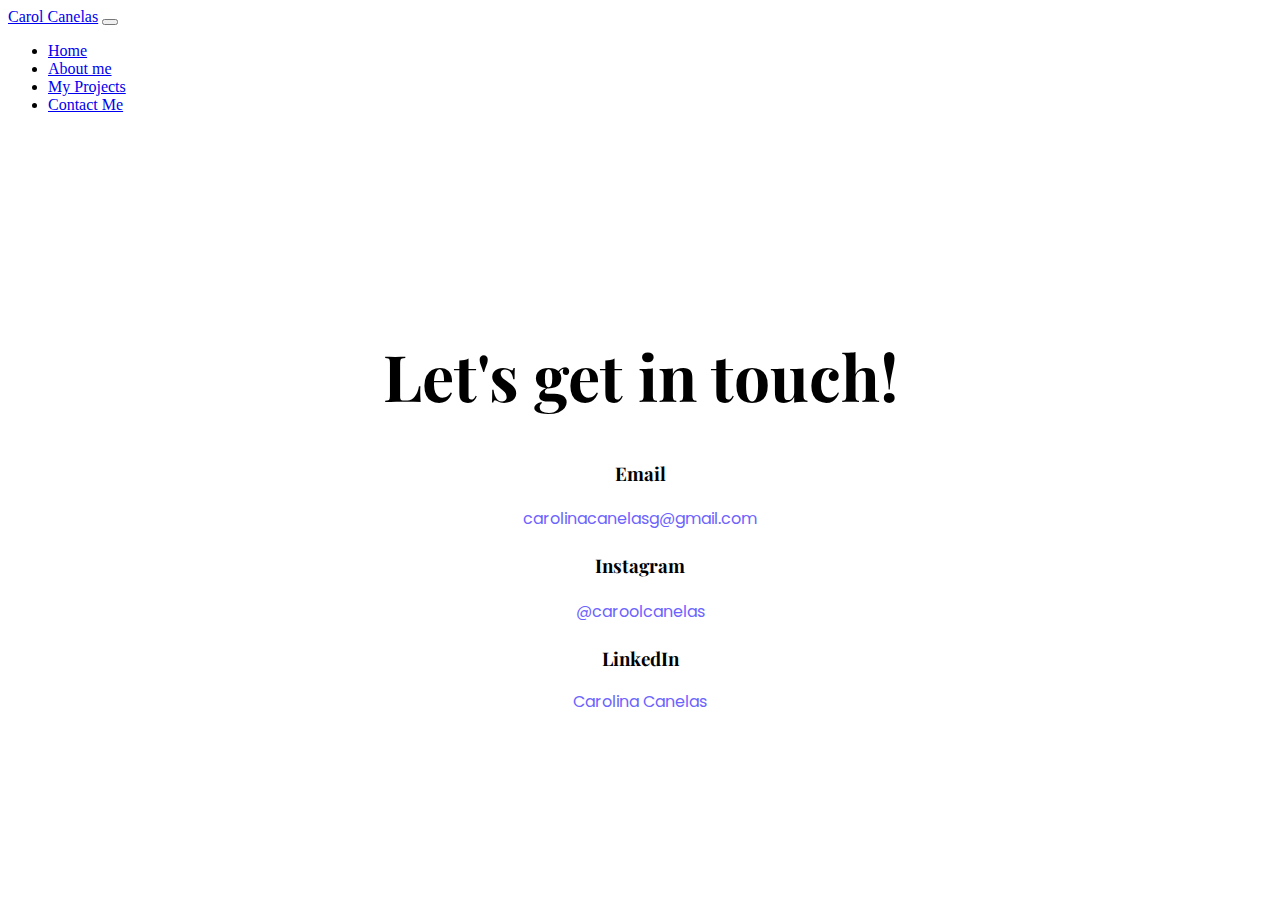
<file: contact.html>
<!DOCTYPE html>
<html lang="en">
  <head>
    <meta charset="UTF-8" />
    <meta http-equiv="X-UA-Compatible" content="IE=edge" />
    <meta name="viewport" content="width=device-width, initial-scale=1.0" />
    <link
      href="https://cdn.jsdelivr.net/npm/bootstrap@5.1.3/dist/css/bootstrap.min.css"
      rel="stylesheet"
      integrity="sha384-1BmE4kWBq78iYhFldvKuhfTAU6auU8tT94WrHftjDbrCEXSU1oBoqyl2QvZ6jIW3"
      crossorigin="anonymous"
    />
    <script
      src="https://cdn.jsdelivr.net/npm/bootstrap@5.1.3/dist/js/bootstrap.bundle.min.js"
      integrity="sha384-ka7Sk0Gln4gmtz2MlQnikT1wXgYsOg+OMhuP+IlRH9sENBO0LRn5q+8nbTov4+1p"
      crossorigin="anonymous"
    ></script>
    <link rel="preconnect" href="https://fonts.googleapis.com" />
    <link rel="preconnect" href="https://fonts.gstatic.com" crossorigin />
    <link
      href="https://fonts.googleapis.com/css2?family=Josefin+Sans&family=Playfair+Display:wght@700&family=Poppins:wght@500;700&family=Quicksand:wght@500&family=Roboto+Mono:wght@200;300&display=swap"
      rel="stylesheet"
    />
    <link rel="stylesheet" href="style.css" />
    <title>Contact Me - Carolina Canelas - Frontend Student</title>
  </head>
  <header>
    <nav class="navbar navbar-expand-lg navbar-light bg-light fixed-top">
      <div class="container-fluid">
        <a class="navbar-brand" href="index.html" title="Homepage"
          >Carol Canelas</a
        >
        <button
          class="navbar-toggler"
          type="button"
          data-bs-toggle="collapse"
          data-bs-target="#navbarNav"
          aria-controls="navbarNav"
          aria-expanded="false"
          aria-label="Toggle navigation"
        >
          <span class="navbar-toggler-icon"></span>
        </button>
        <div class="collapse navbar-collapse" id="navbarNav">
          <ul class="navbar-nav">
            <li class="nav-item">
              <a
                class="nav-link active"
                aria-current="page"
                href="index.html"
                title="Homepage"
                >Home</a
              >
            </li>
            <li class="nav-item">
              <a class="nav-link" href="about.html" title="About me"
                >About me</a
              >
            </li>
            <li class="nav-item">
              <a class="nav-link" href="projects.html" title="My projects"
                >My Projects</a
              >
            </li>
            <li class="nav-item">
              <a class="nav-link" href="contact.html" title="Contact me"
                >Contact Me</a
              >
            </li>
          </ul>
        </div>
      </div>
    </nav>
  </header>
  <body>
    <div class="container content">
      <div class="contact-content">
        <h1 class="mb-5 text-center">Let's get in touch!</h1>
        <h3>Email</h3>
        <p>
          <a href="mailto:carolinacanelasg@gmail.com"
            >carolinacanelasg@gmail.com</a
          >
        </p>
        <h3>Instagram</h3>
        <p>
          <a href="https://www.instagram.com/caroolcanelas/" target="_blank"
            >@caroolcanelas</a
          >
        </p>
        <h3>LinkedIn</h3>
        <a href="https://www.linkedin.com/in/carolina-canelas/" target="_blank"
          >Carolina Canelas</a
        >
      </div>
    </div>
  </body>
</html>
</file>
<file: style.css>
:root {
  --branding-color: #6c63ff;
  --secondary-color: #f9f7fe;
  --heading-font-family: "Playfair Display", serif;
  --default-font-family: "Poppins", sans-serif;
}

h1,
h2,
h3,
h4,
h5,
h6 {
  color: black;
  font-family: var(--heading-font-family);
  font-weight: bold;
}

h1 {
  font-size: 96px;
}

p {
  font-family: var(--default-font-family);
  font-weight: normal;
  line-height: 30px;
}
.hero {
  background: var(--secondary-color);
  text-align: center;
  padding: 160px 0;
}

.hero p {
  font-size: 36px;
  font-weight: bold;
  margin: 0;
  color: #272142;
}
.hero h2 {
  font-family: var(--default-font-family);
  font-weight: normal;
  line-height: 2;
  font-size: 24px;
}
.btn-branding {
  background: var(--branding-color);
  border-radius: 4px;
  color: white;
  font-size: 18px;
  line-height: 27px;
  padding: 12px 20px;
}
.btn-branding-outline {
  border-radius: 4px;
  color: var(--branding-color);
  border: 1px solid var(--branding-color);
  font-size: 18px;
  line-height: 27px;
  padding: 12px 20px;
}
.project-description {
  padding: 120px 60px;
}
@media (max-width: 900px) {
  .project-description {
    padding: 0;
    text-align: center;
  }
  h1 {
    font-size: 44px;
    line-height: 1.5;
  }

  h2 {
    font-size: 44px;
  }
  .hero {
    padding: 80px 20px;
  }
  .about-description,
  .about-section {
    text-align: center;
    padding: 0;
  }
  .about-section {
    margin: 30px;
  }
  .projects-title {
    text-align: center;
    padding: 0;
  }
}

.about-description h1 {
  font-size: 64px;
  line-height: 85px;
}

.about-description h2 {
  font-size: 18px;
  line-height: 27px;
  font-family: var(--default-font-family);
  font-weight: normal;
  color: #272142;
}

.about-description p {
  font-family: var(--default-font-family);
  font-size: 16px;
  line-height: 30px;
  color: #272142;
}
.about-description {
  padding: 160px 20px;
}
.projects-content h1 {
  font-size: 64px;
  line-height: 85px;
}
.projects-content {
  margin: 30px;
}

.projects-content img {
  width: 560px;
  height: 560px;
  border-radius: 20px;
}
.projects-content h2 {
  font-size: 24px;
  line-height: 36px;
  font-family: var(--default-font-family);
}
.projects-content p {
  font-size: 14px;
  line-height: 21px;
  font-family: var(--default-font-family);
}
.content {
  padding: 160px 20px;
  text-align: center;
}
.contact-content h1 {
  font-size: 64px;
  line-height: 85px;
}
.contact-content a {
  font-family: var(--default-font-family);
  text-decoration: none;
  color: var(--branding-color);
}
</file>
